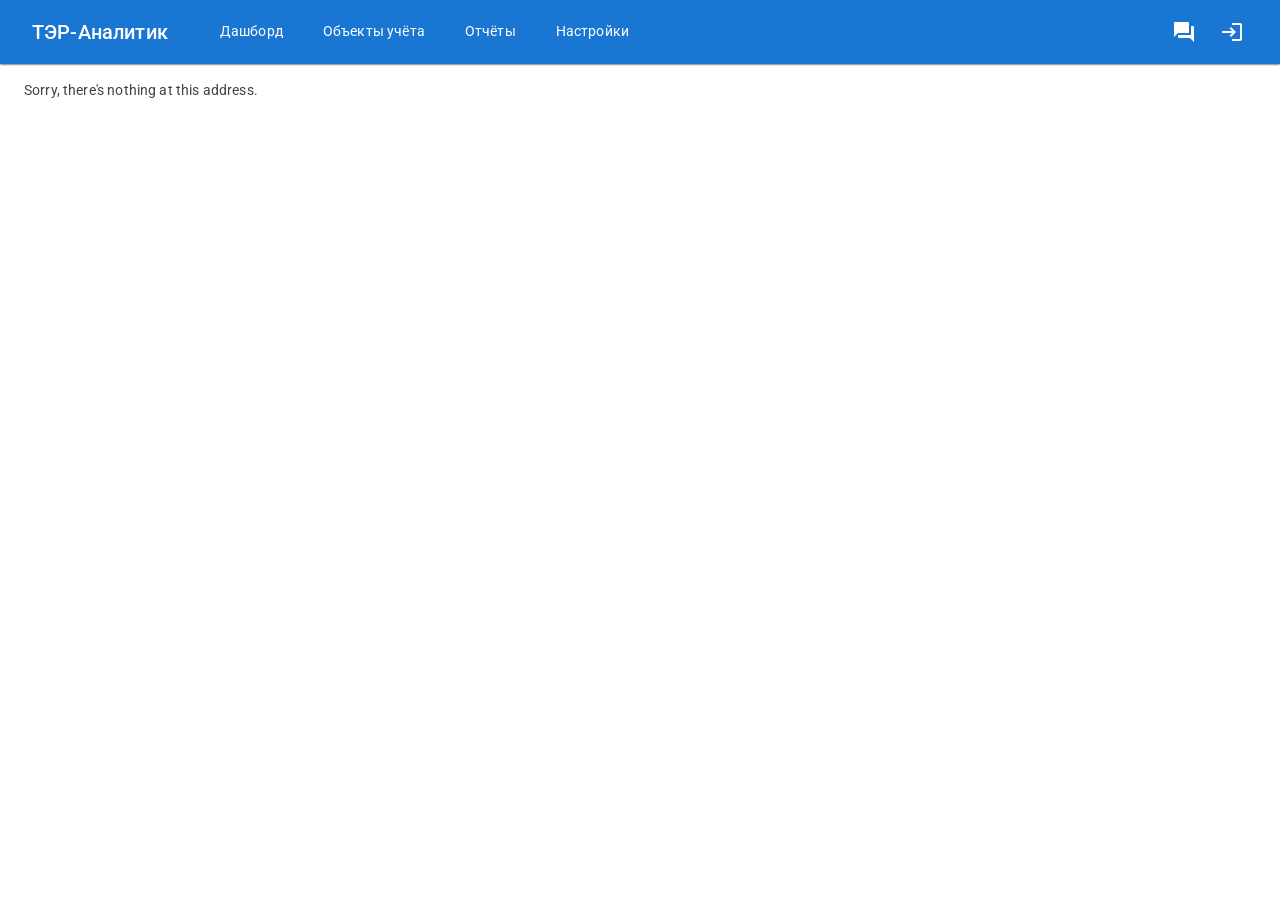
<file: TER_Analitic/index.html>
<!DOCTYPE html>
<html lang="ru">

<head>
    <meta charset="utf-8" />
    <meta name="viewport" content="width=device-width, initial-scale=1.0" />
    <title>ТЭР-Аналитик</title>
    <base href="/" />
    <link href="https://fonts.googleapis.com/css?family=Roboto:300,400,500,700&display=swap" rel="stylesheet" />
    <link href="_content/MudBlazor/MudBlazor.min.css" rel="stylesheet" />
    <link href="css/app.css" rel="stylesheet" />
    <link rel="icon" type="image/png" href="favicon.png" />
    <link href="TER_Analitic.styles.css" rel="stylesheet" />
</head>

<body>
    <div id="app">
        <svg class="loading-progress">
            <circle r="40%" cx="50%" cy="50%" />
            <circle r="40%" cx="50%" cy="50%" />
        </svg>
        <div class="loading-progress-text"></div>
    </div>

    <div id="blazor-error-ui">
        An unhandled error has occurred.
        <a href="" class="reload">Reload</a>
        <a class="dismiss">🗙</a>
    </div>

    <script src="_content/MudBlazor/MudBlazor.min.js"></script>
    <script src="_framework/blazor.webassembly.js" autostart="false"></script>
    <script src="brotliloader.min.js" type="module"></script>
</body>

</html>
</file>
<file: TER_Analitic/css/app.css>
/* Анимация загрузки */
.loading-progress {
    position: relative;
    display: block;
    width: 8rem;
    height: 8rem;
    margin: 20vh auto 1rem auto;
}

    .loading-progress circle {
        fill: none;
        stroke: #e0e0e0;
        stroke-width: 0.6rem;
        transform-origin: 50% 50%;
        transform: rotate(-90deg);
    }

        .loading-progress circle:last-child {
            stroke: #1b6ec2;
            stroke-dasharray: calc(3.1416 * var(--blazor-load-percentage, 0%) * 0.8), 500%;
            transition: stroke-dasharray 0.05s ease-in-out;
        }

.loading-progress-text {
    position: absolute;
    text-align: center;
    font-weight: bold;
    inset: calc(20vh + 3.25rem) 0 auto 0.2rem;
}

    .loading-progress-text:after {
        content: var(--blazor-load-percentage-text, "Загрузка");
    }

/* Ошибки Blazor */
#blazor-error-ui {
    background: lightyellow;
    bottom: 0;
    box-shadow: 0 -1px 2px rgba(0, 0, 0, 0.2);
    display: none;
    left: 0;
    padding: 0.6rem 1.25rem 0.7rem 1.25rem;
    position: fixed;
    width: 100%;
    z-index: 1000;
}

    #blazor-error-ui .dismiss {
        cursor: pointer;
        position: absolute;
        right: 0.75rem;
        top: 0.5rem;
    }

/* Горизонтальная навигация */
.horizontal-nav {
    display: flex;
    align-items: stretch;
    height: 100%;
    margin-left: 32px;
}

.nav-item {
    display: flex;
    align-items: center;
    justify-content: center;
    height: 100%;
    padding: 0 20px;
    color: white !important;
    text-decoration: none;
    transition: background-color 0.2s ease;
    font-size: 0.9rem;
}

    .nav-item:hover {
        background-color: rgba(128, 128, 128, 0.3) !important;
        color: white !important;
    }

    .nav-item.active {
        background-color: rgba(255, 255, 255, 0.15) !important;
        color: white !important;
    }

/* Иконки */
.mud-icon-button:hover {
    background-color: rgba(128, 128, 128, 0.3) !important;
}
</file>
<file: TER_Analitic/TER_Analitic.styles.css>
/* TER_Analitic/Layout/MainLayout.razor.rz.scp.css */
.page[b-c8wxcpn18v] {
    position: relative;
    display: flex;
    flex-direction: column;
}

main[b-c8wxcpn18v] {
    flex: 1;
}

.sidebar[b-c8wxcpn18v] {
    background-image: linear-gradient(180deg, rgb(5, 39, 103) 0%, #3a0647 70%);
}

.top-row[b-c8wxcpn18v] {
    background-color: #f7f7f7;
    border-bottom: 1px solid #d6d5d5;
    justify-content: flex-end;
    height: 3.5rem;
    display: flex;
    align-items: center;
}

    .top-row[b-c8wxcpn18v]  a, .top-row[b-c8wxcpn18v]  .btn-link {
        white-space: nowrap;
        margin-left: 1.5rem;
        text-decoration: none;
    }

    .top-row[b-c8wxcpn18v]  a:hover, .top-row[b-c8wxcpn18v]  .btn-link:hover {
        text-decoration: underline;
    }

    .top-row[b-c8wxcpn18v]  a:first-child {
        overflow: hidden;
        text-overflow: ellipsis;
    }

@media (max-width: 640.98px) {
    .top-row[b-c8wxcpn18v] {
        justify-content: space-between;
    }

    .top-row[b-c8wxcpn18v]  a, .top-row[b-c8wxcpn18v]  .btn-link {
        margin-left: 0;
    }
}

@media (min-width: 641px) {
    .page[b-c8wxcpn18v] {
        flex-direction: row;
    }

    .sidebar[b-c8wxcpn18v] {
        width: 250px;
        height: 100vh;
        position: sticky;
        top: 0;
    }

    .top-row[b-c8wxcpn18v] {
        position: sticky;
        top: 0;
        z-index: 1;
    }

    .top-row.auth[b-c8wxcpn18v]  a:first-child {
        flex: 1;
        text-align: right;
        width: 0;
    }

    .top-row[b-c8wxcpn18v], article[b-c8wxcpn18v] {
        padding-left: 2rem !important;
        padding-right: 1.5rem !important;
    }
}
</file>
